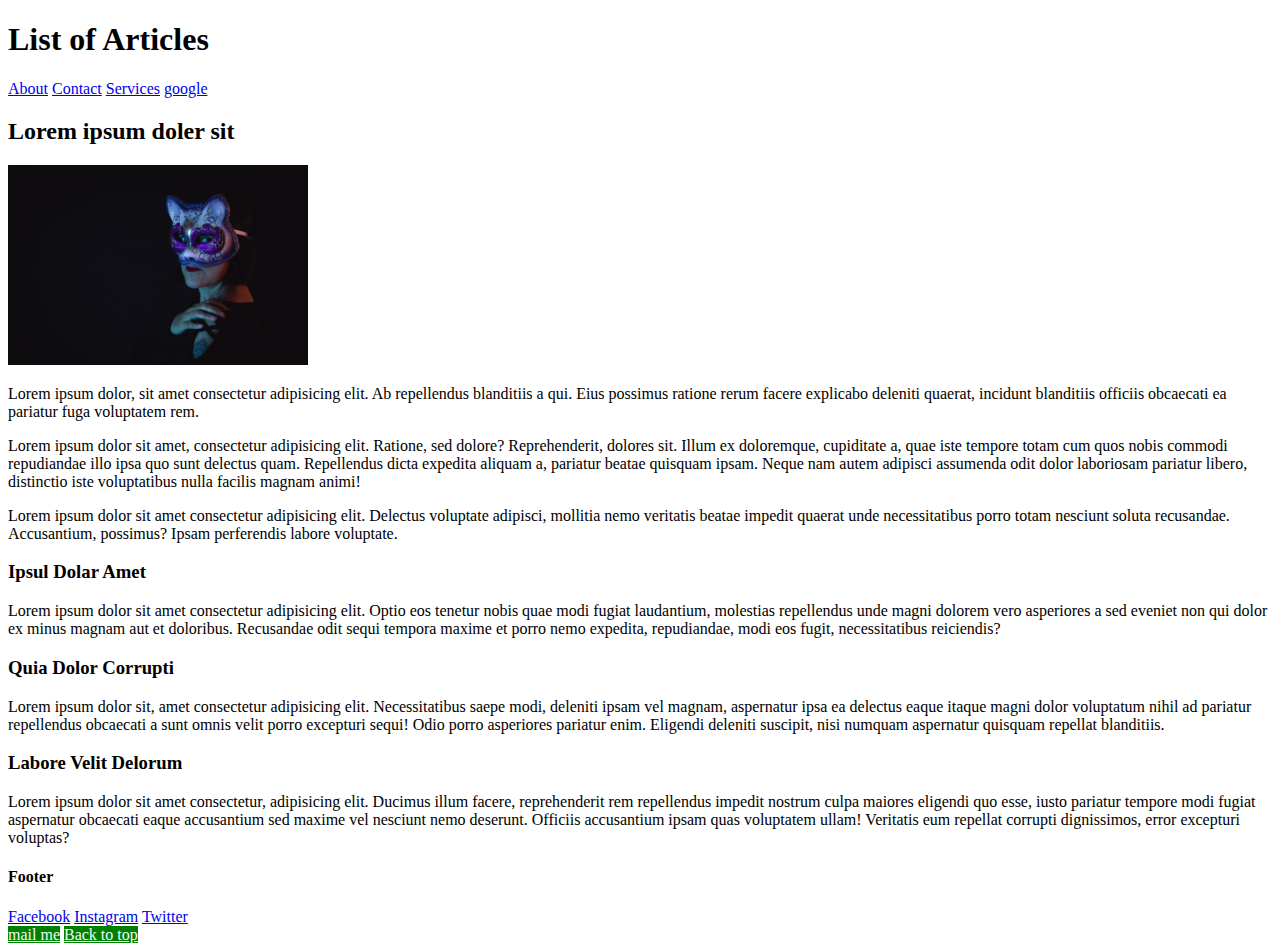
<file: index.html>
<!DOCTYPE html>
<html lang="en">
<head>
    <meta charset="UTF-8">
    <meta http-equiv="X-UA-Compatible" content="IE=edge">
    <meta name="viewport" content="width=device-width, initial-scale=1.0">
    <title>Assignment level 1</title>
    <link rel="stylesheet" href="style.css">
</head>
<body id="Top">
    <header>
     <h1>List of Articles</h1>
            <nav>
              <a href="About.html">About</a>
              <a href="Contact.html">Contact</a>
              <a href="Services.html">Services</a> 
              <a href="https://www.google.com/" target="_blank">google</a> 
            </nav>
    </header>
    <main>
    <section>
    <article>
        <header>
        <h2>Lorem ipsum doler sit</h2>
        <img src="111.jpg" alt="Picsal" width="300" height="200">
       </header>
        <p>
          Lorem ipsum dolor, sit amet consectetur adipisicing elit. Ab repellendus blanditiis a qui. 
          Eius possimus ratione rerum facere explicabo deleniti quaerat, incidunt blanditiis officiis obcaecati 
          ea pariatur fuga voluptatem rem.

        </p>
        <p>
           Lorem ipsum dolor sit amet, consectetur adipisicing elit. Ratione, sed dolore? Reprehenderit, dolores sit. Illum ex doloremque, cupiditate a, quae iste tempore totam cum quos nobis commodi repudiandae illo ipsa quo sunt delectus quam. Repellendus dicta expedita aliquam a, pariatur beatae quisquam ipsam. Neque nam autem adipisci assumenda odit dolor laboriosam pariatur libero, distinctio iste voluptatibus nulla facilis magnam animi! 
        </p>
        <p>
          Lorem ipsum dolor sit amet consectetur adipisicing elit. Delectus voluptate adipisci, mollitia nemo veritatis beatae impedit quaerat unde necessitatibus porro totam nesciunt soluta recusandae. Accusantium, possimus? Ipsam perferendis labore voluptate.  
        </p>
       </article>
</section>
<section>
    <article>
        <h3>
            Ipsul Dolar Amet
           </h3>
           <p>
            Lorem ipsum dolor sit amet consectetur adipisicing elit. Optio eos tenetur nobis quae modi fugiat laudantium, molestias repellendus unde magni dolorem vero asperiores a sed eveniet non qui dolor ex minus magnam aut et doloribus. Recusandae odit sequi tempora maxime et porro nemo expedita, repudiandae, modi eos fugit, necessitatibus reiciendis?
           </p>
    </article>
    <article>
        <h3>
            Quia Dolor Corrupti
           </h3>
           <P>
            Lorem ipsum dolor sit, amet consectetur adipisicing elit. Necessitatibus saepe modi, deleniti ipsam vel magnam, aspernatur ipsa ea delectus eaque itaque magni dolor voluptatum nihil ad pariatur repellendus obcaecati a sunt omnis velit porro excepturi sequi! Odio porro asperiores pariatur enim. Eligendi deleniti suscipit, nisi numquam aspernatur quisquam repellat blanditiis.
           </P>
    </article>
     <article>
        <h3>
            Labore Velit Delorum
           </h3>
           <p>
            Lorem ipsum dolor sit amet consectetur, adipisicing elit. Ducimus illum facere, reprehenderit rem repellendus impedit nostrum culpa maiores eligendi quo esse, iusto pariatur tempore modi fugiat aspernatur obcaecati eaque accusantium sed maxime vel nesciunt nemo deserunt. Officiis accusantium ipsam quas voluptatem ullam! Veritatis eum repellat corrupti dignissimos, error excepturi voluptas?
           </p>
     </article>
</section>
    </main>
    <footer>
        <h4>
            Footer
        </h4>
        <nav>
            <a href="#" target="_blank">Facebook</a>
            <a href="#" target="_blank">Instagram</a>
            <a href="#" target="_blank">Twitter</a>
        </nav>
        <a href="mailto:harryrajpoot2003@gmail.com" class="btn">mail me</a>
        <a href="#Top" class="btn">Back to top</a>
    </footer>
</body>
</html>
</file>
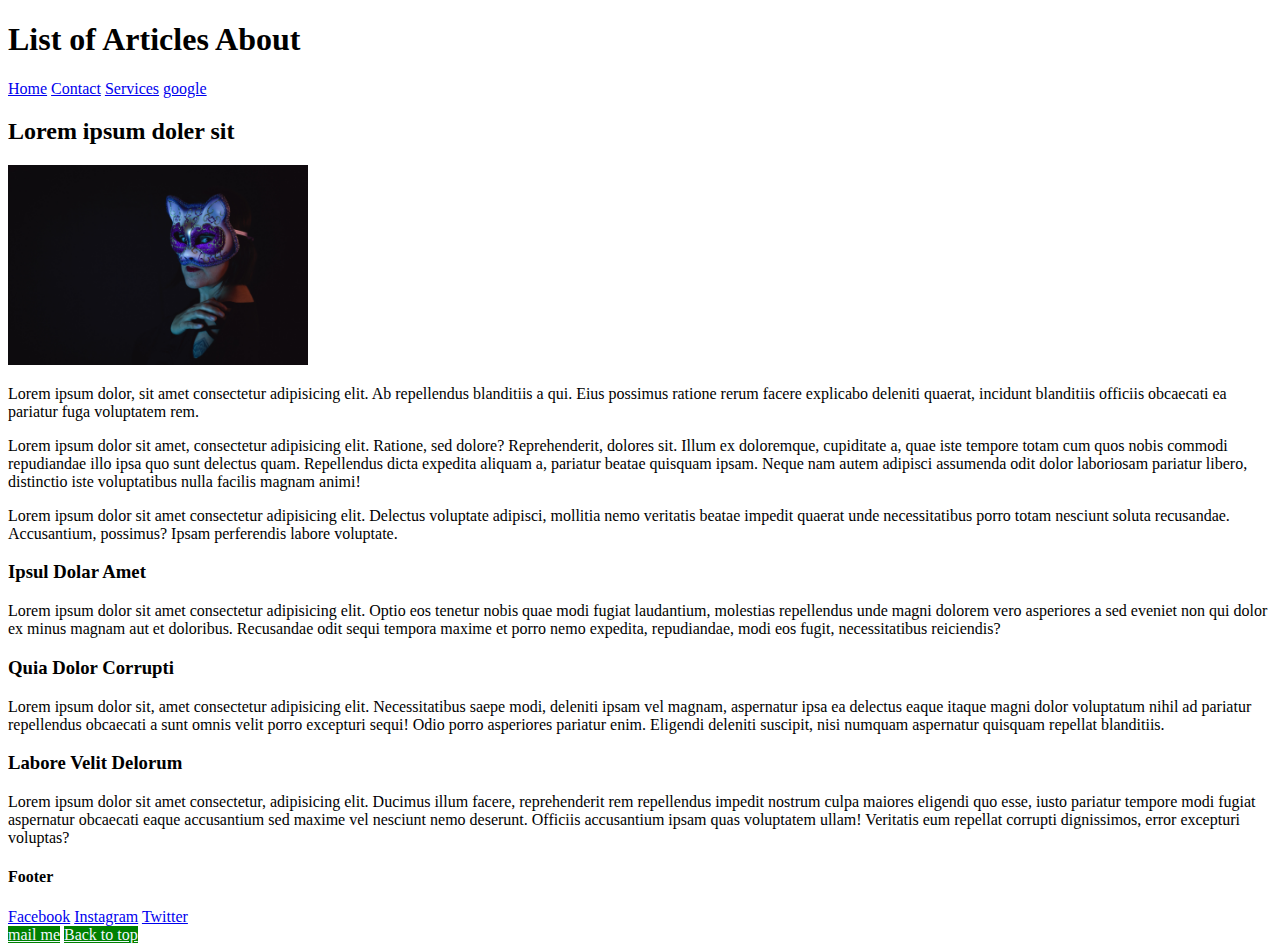
<file: About.html>
<!DOCTYPE html>
<html lang="en">
<head>
    <meta charset="UTF-8">
    <meta http-equiv="X-UA-Compatible" content="IE=edge">
    <meta name="viewport" content="width=device-width, initial-scale=1.0">
    <title>Assignment level 1</title>
    <link rel="stylesheet" href="style.css">
</head>
<body id="Top">
    <header>
     <h1>List of Articles About</h1>
            <nav>
              <a href="index.html">Home</a>
              <a href="Contact.html">Contact</a>
              <a href="Services.html">Services</a>
              <a href="https://www.google.com/" target="_blank">google</a> 

            </nav>
    </header>
    <main>
        <section>
        <article>
            <header>
            <h2>Lorem ipsum doler sit</h2>
            <img src="111.jpg" alt="Picsal" width="300" height="200">
           </header>
            <p>
              Lorem ipsum dolor, sit amet consectetur adipisicing elit. Ab repellendus blanditiis a qui. 
              Eius possimus ratione rerum facere explicabo deleniti quaerat, incidunt blanditiis officiis obcaecati 
              ea pariatur fuga voluptatem rem.
    
            </p>
            <p>
               Lorem ipsum dolor sit amet, consectetur adipisicing elit. Ratione, sed dolore? Reprehenderit, dolores sit. Illum ex doloremque, cupiditate a, quae iste tempore totam cum quos nobis commodi repudiandae illo ipsa quo sunt delectus quam. Repellendus dicta expedita aliquam a, pariatur beatae quisquam ipsam. Neque nam autem adipisci assumenda odit dolor laboriosam pariatur libero, distinctio iste voluptatibus nulla facilis magnam animi! 
            </p>
            <p>
              Lorem ipsum dolor sit amet consectetur adipisicing elit. Delectus voluptate adipisci, mollitia nemo veritatis beatae impedit quaerat unde necessitatibus porro totam nesciunt soluta recusandae. Accusantium, possimus? Ipsam perferendis labore voluptate.  
            </p>
           </article>
    </section>
    <section>
        <article>
            <h3>
                Ipsul Dolar Amet
               </h3>
               <p>
                Lorem ipsum dolor sit amet consectetur adipisicing elit. Optio eos tenetur nobis quae modi fugiat laudantium, molestias repellendus unde magni dolorem vero asperiores a sed eveniet non qui dolor ex minus magnam aut et doloribus. Recusandae odit sequi tempora maxime et porro nemo expedita, repudiandae, modi eos fugit, necessitatibus reiciendis?
               </p>
        </article>
        <article>
            <h3>
                Quia Dolor Corrupti
               </h3>
               <P>
                Lorem ipsum dolor sit, amet consectetur adipisicing elit. Necessitatibus saepe modi, deleniti ipsam vel magnam, aspernatur ipsa ea delectus eaque itaque magni dolor voluptatum nihil ad pariatur repellendus obcaecati a sunt omnis velit porro excepturi sequi! Odio porro asperiores pariatur enim. Eligendi deleniti suscipit, nisi numquam aspernatur quisquam repellat blanditiis.
               </P>
        </article>
         <article>
            <h3>
                Labore Velit Delorum
               </h3>
               <p>
                Lorem ipsum dolor sit amet consectetur, adipisicing elit. Ducimus illum facere, reprehenderit rem repellendus impedit nostrum culpa maiores eligendi quo esse, iusto pariatur tempore modi fugiat aspernatur obcaecati eaque accusantium sed maxime vel nesciunt nemo deserunt. Officiis accusantium ipsam quas voluptatem ullam! Veritatis eum repellat corrupti dignissimos, error excepturi voluptas?
               </p>
         </article>
    </section>
        </main>
        <footer>
            <h4>
                Footer
            </h4>
            <nav>
                <a href="#" target="_blank">Facebook</a>
                <a href="#" target="_blank">Instagram</a>
                <a href="#" target="_blank">Twitter</a>
            </nav>
            <a href="mailto:harryrajpoot2003@gmail.com" class="btn">mail me</a>
            <a href="#Top" class="btn">Back to top</a>
        </footer>
    </body>
    </html>
</file>
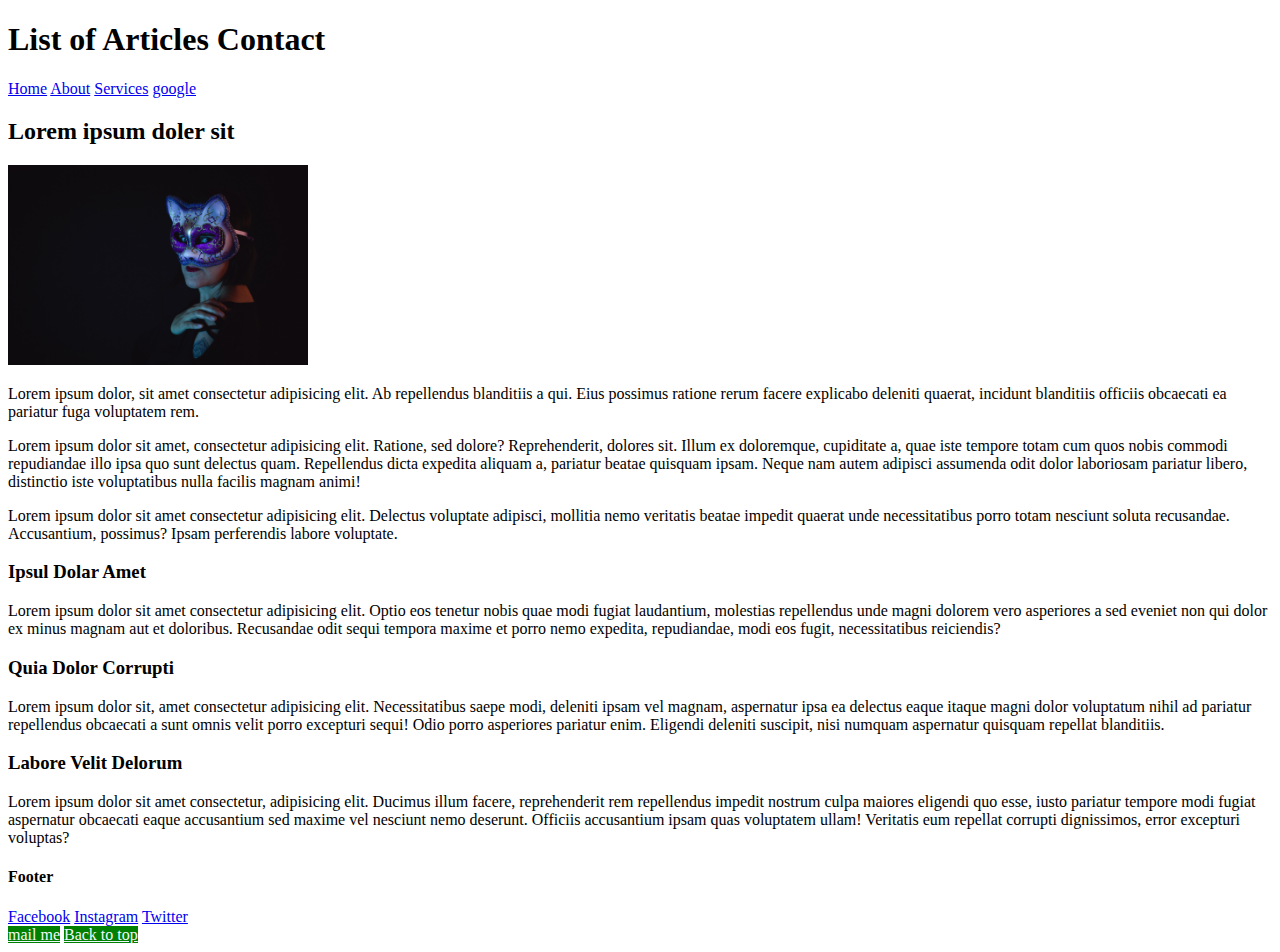
<file: Contact.html>
<!DOCTYPE html>
<html lang="en">
<head>
    <meta charset="UTF-8">
    <meta http-equiv="X-UA-Compatible" content="IE=edge">
    <meta name="viewport" content="width=device-width, initial-scale=1.0">
    <title>Assignment level 1</title>
    <link rel="stylesheet" href="style.css">
</head>
<body id="Top">
    <header>
     <h1>List of Articles Contact</h1>
            <nav>
              <a href="index.html">Home</a>
              <a href="About.html">About</a>
              <a href="Services.html">Services</a> 
              <a href="https://www.google.com/" target="_blank">google</a> 

            </nav>
    </header>
    <main>
        <section>
        <article>
            <header>
            <h2>Lorem ipsum doler sit</h2>
            <img src="111.jpg" alt="Picsal" width="300" height="200">
           </header>
            <p>
              Lorem ipsum dolor, sit amet consectetur adipisicing elit. Ab repellendus blanditiis a qui. 
              Eius possimus ratione rerum facere explicabo deleniti quaerat, incidunt blanditiis officiis obcaecati 
              ea pariatur fuga voluptatem rem.
    
            </p>
            <p>
               Lorem ipsum dolor sit amet, consectetur adipisicing elit. Ratione, sed dolore? Reprehenderit, dolores sit. Illum ex doloremque, cupiditate a, quae iste tempore totam cum quos nobis commodi repudiandae illo ipsa quo sunt delectus quam. Repellendus dicta expedita aliquam a, pariatur beatae quisquam ipsam. Neque nam autem adipisci assumenda odit dolor laboriosam pariatur libero, distinctio iste voluptatibus nulla facilis magnam animi! 
            </p>
            <p>
              Lorem ipsum dolor sit amet consectetur adipisicing elit. Delectus voluptate adipisci, mollitia nemo veritatis beatae impedit quaerat unde necessitatibus porro totam nesciunt soluta recusandae. Accusantium, possimus? Ipsam perferendis labore voluptate.  
            </p>
           </article>
    </section>
    <section>
        <article>
            <h3>
                Ipsul Dolar Amet
               </h3>
               <p>
                Lorem ipsum dolor sit amet consectetur adipisicing elit. Optio eos tenetur nobis quae modi fugiat laudantium, molestias repellendus unde magni dolorem vero asperiores a sed eveniet non qui dolor ex minus magnam aut et doloribus. Recusandae odit sequi tempora maxime et porro nemo expedita, repudiandae, modi eos fugit, necessitatibus reiciendis?
               </p>
        </article>
        <article>
            <h3>
                Quia Dolor Corrupti
               </h3>
               <P>
                Lorem ipsum dolor sit, amet consectetur adipisicing elit. Necessitatibus saepe modi, deleniti ipsam vel magnam, aspernatur ipsa ea delectus eaque itaque magni dolor voluptatum nihil ad pariatur repellendus obcaecati a sunt omnis velit porro excepturi sequi! Odio porro asperiores pariatur enim. Eligendi deleniti suscipit, nisi numquam aspernatur quisquam repellat blanditiis.
               </P>
        </article>
         <article>
            <h3>
                Labore Velit Delorum
               </h3>
               <p>
                Lorem ipsum dolor sit amet consectetur, adipisicing elit. Ducimus illum facere, reprehenderit rem repellendus impedit nostrum culpa maiores eligendi quo esse, iusto pariatur tempore modi fugiat aspernatur obcaecati eaque accusantium sed maxime vel nesciunt nemo deserunt. Officiis accusantium ipsam quas voluptatem ullam! Veritatis eum repellat corrupti dignissimos, error excepturi voluptas?
               </p>
         </article>
    </section>
        </main>
        <footer>
            <h4>
                Footer
            </h4>
            <nav>
                <a href="#" target="_blank">Facebook</a>
                <a href="#" target="_blank">Instagram</a>
                <a href="#" target="_blank">Twitter</a>
            </nav>
            <a href="mailto:harryrajpoot2003@gmail.com" class="btn">mail me</a>
            <a href="#Top" class="btn">Back to top</a>
        </footer>
    </body>
    </html>
</file>
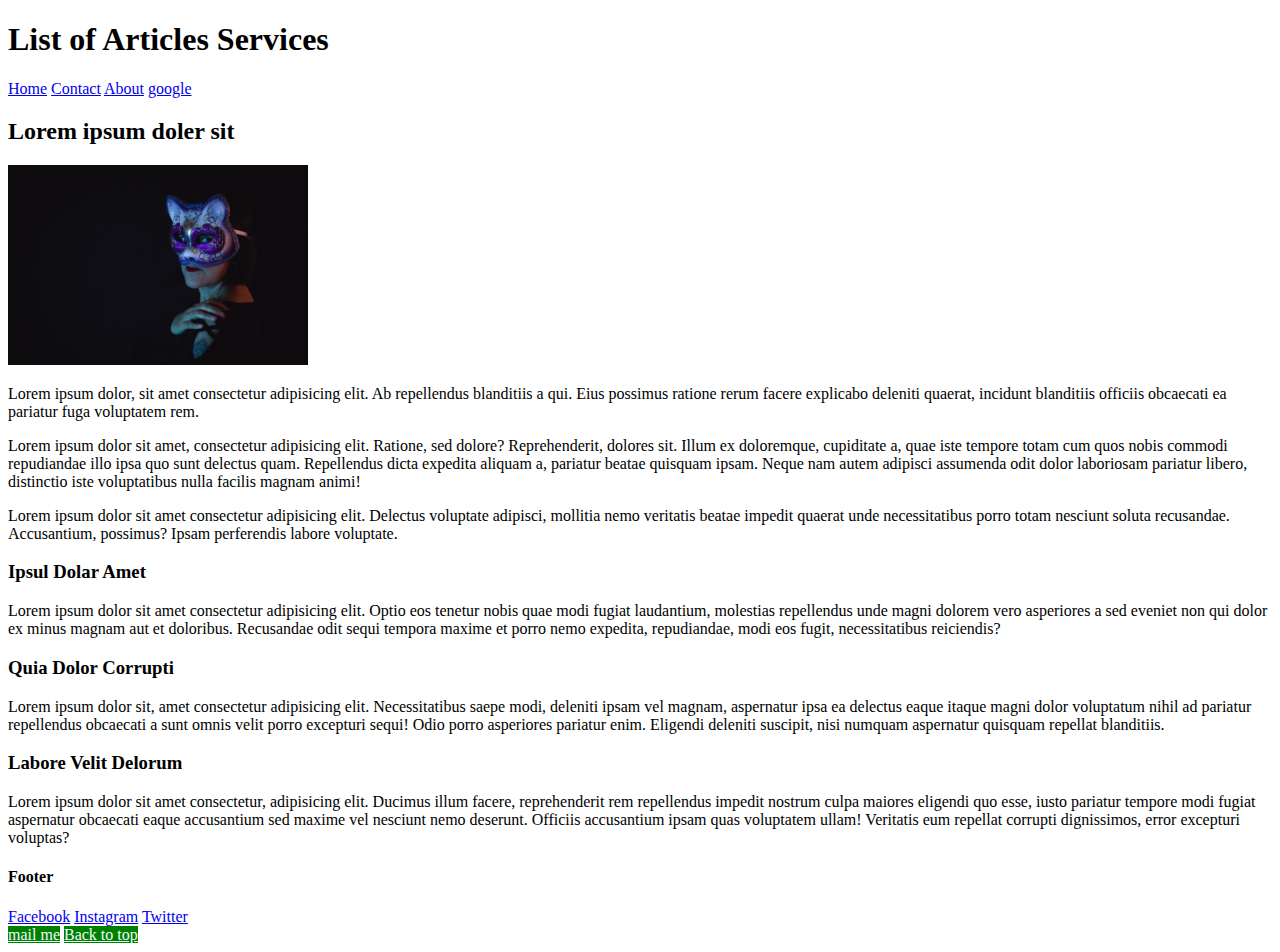
<file: Services.html>
<!DOCTYPE html>
<html lang="en">
<head>
    <meta charset="UTF-8">
    <meta http-equiv="X-UA-Compatible" content="IE=edge">
    <meta name="viewport" content="width=device-width, initial-scale=1.0">
    <title>Assignment level 1</title>
    <link rel="stylesheet" href="style.css">
</head>
<body id="Top">
    <header>
     <h1>List of Articles Services</h1>
            <nav>
              <a href="index.html">Home</a>
              <a href="Contact.html">Contact</a>
              <a href="About.html">About</a>
              <a href="https://www.google.com/" target="_blank">google</a> 

            </nav>
    </header>
    <main>
        <section>
        <article>
            <header>
            <h2>Lorem ipsum doler sit</h2>
            <img src="111.jpg" alt="Picsal" width="300" height="200">
           </header>
            <p>
              Lorem ipsum dolor, sit amet consectetur adipisicing elit. Ab repellendus blanditiis a qui. 
              Eius possimus ratione rerum facere explicabo deleniti quaerat, incidunt blanditiis officiis obcaecati 
              ea pariatur fuga voluptatem rem.
    
            </p>
            <p>
               Lorem ipsum dolor sit amet, consectetur adipisicing elit. Ratione, sed dolore? Reprehenderit, dolores sit. Illum ex doloremque, cupiditate a, quae iste tempore totam cum quos nobis commodi repudiandae illo ipsa quo sunt delectus quam. Repellendus dicta expedita aliquam a, pariatur beatae quisquam ipsam. Neque nam autem adipisci assumenda odit dolor laboriosam pariatur libero, distinctio iste voluptatibus nulla facilis magnam animi! 
            </p>
            <p>
              Lorem ipsum dolor sit amet consectetur adipisicing elit. Delectus voluptate adipisci, mollitia nemo veritatis beatae impedit quaerat unde necessitatibus porro totam nesciunt soluta recusandae. Accusantium, possimus? Ipsam perferendis labore voluptate.  
            </p>
           </article>
    </section>
    <section>
        <article>
            <h3>
                Ipsul Dolar Amet
               </h3>
               <p>
                Lorem ipsum dolor sit amet consectetur adipisicing elit. Optio eos tenetur nobis quae modi fugiat laudantium, molestias repellendus unde magni dolorem vero asperiores a sed eveniet non qui dolor ex minus magnam aut et doloribus. Recusandae odit sequi tempora maxime et porro nemo expedita, repudiandae, modi eos fugit, necessitatibus reiciendis?
               </p>
        </article>
        <article>
            <h3>
                Quia Dolor Corrupti
               </h3>
               <P>
                Lorem ipsum dolor sit, amet consectetur adipisicing elit. Necessitatibus saepe modi, deleniti ipsam vel magnam, aspernatur ipsa ea delectus eaque itaque magni dolor voluptatum nihil ad pariatur repellendus obcaecati a sunt omnis velit porro excepturi sequi! Odio porro asperiores pariatur enim. Eligendi deleniti suscipit, nisi numquam aspernatur quisquam repellat blanditiis.
               </P>
        </article>
         <article>
            <h3>
                Labore Velit Delorum
               </h3>
               <p>
                Lorem ipsum dolor sit amet consectetur, adipisicing elit. Ducimus illum facere, reprehenderit rem repellendus impedit nostrum culpa maiores eligendi quo esse, iusto pariatur tempore modi fugiat aspernatur obcaecati eaque accusantium sed maxime vel nesciunt nemo deserunt. Officiis accusantium ipsam quas voluptatem ullam! Veritatis eum repellat corrupti dignissimos, error excepturi voluptas?
               </p>
         </article>
    </section>
     </main>
        <footer>
            <h4>
                Footer
            </h4>
            <nav>
                <a href="#" target="_blank">Facebook</a>
                <a href="#" target="_blank">Instagram</a>
                <a href="#" target="_blank">Twitter</a>
            </nav>
            <a href="mailto:harryrajpoot2003@gmail.com" class="btn">mail me</a>
            <a href="#Top" class="btn">Back to top</a>
        </footer>
    </body>
    </html>
</file>
<file: style.css>
.btn{
    background-color: green;
    color: aliceblue;
}
</file>
